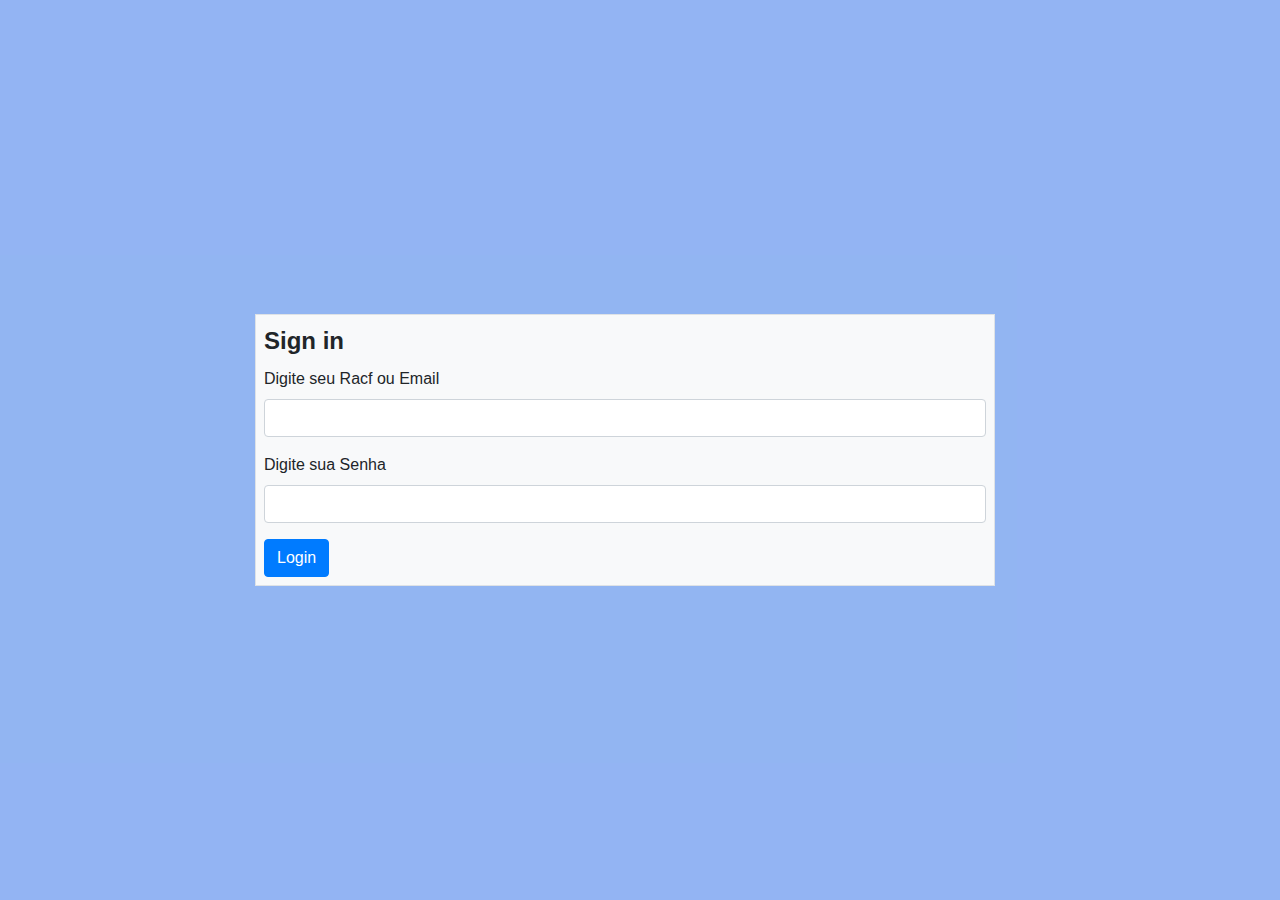
<file: FrontEnd/html/index.html>
<!DOCTYPE html>
<html lang="en">
<head>
    <meta charset="UTF-8">
    <meta name="viewport" content="width=device-width, initial-scale=1.0">
    <title>DashCard - Login</title>
 
    <link rel="stylesheet" href="https://stackpath.bootstrapcdn.com/bootstrap/4.4.1/css/bootstrap.min.css" integrity="sha384-Vkoo8x4CGsO3+Hhxv8T/Q5PaXtkKtu6ug5TOeNV6gBiFeWPGFN9MuhOf23Q9Ifjh" crossorigin="anonymous">

    <script src="https://code.jquery.com/jquery-3.4.1.slim.min.js" integrity="sha384-J6qa4849blE2+poT4WnyKhv5vZF5SrPo0iEjwBvKU7imGFAV0wwj1yYfoRSJoZ+n" crossorigin="anonymous"></script>
    <script src="https://cdn.jsdelivr.net/npm/popper.js@1.16.0/dist/umd/popper.min.js" integrity="sha384-Q6E9RHvbIyZFJoft+2mJbHaEWldlvI9IOYy5n3zV9zzTtmI3UksdQRVvoxMfooAo" crossorigin="anonymous"></script>
    <script src="https://stackpath.bootstrapcdn.com/bootstrap/4.4.1/js/bootstrap.min.js" integrity="sha384-wfSDF2E50Y2D1uUdj0O3uMBJnjuUD4Ih7YwaYd1iqfktj0Uod8GCExl3Og8ifwB6" crossorigin="anonymous"></script>

    <link rel="stylesheet" href="../css/estilo.css">
    <script src="../js/index.js"></script>

</head>

<body>

    <div class="container d-flex h-100">
        <div class="row align-items-center w-100">
            <div class="col-8 mx-auto p-2 border bg-light">
                <legend><b>Sign in</b></legend>
                <form>
                    <div class="form-group">
                      <label for="InputIdentity">Digite seu Racf ou Email</label>
                      <input type="text" class="form-control" id="InputIdentity" required>
                    </div>
                    <div class="form-group">
                      <label for="InputPassword">Digite sua Senha</label>
                      <input type="password" class="form-control" id="InputPassword" required>
                    </div>
                    <button type="submit" class="btn btn-primary" onclick="fazerLogin(event)">Login</button>
                    <div id="resultado"></div>
                  </form>
            </div>
        </div>
    </div>
    
</body>
</html>
</file>
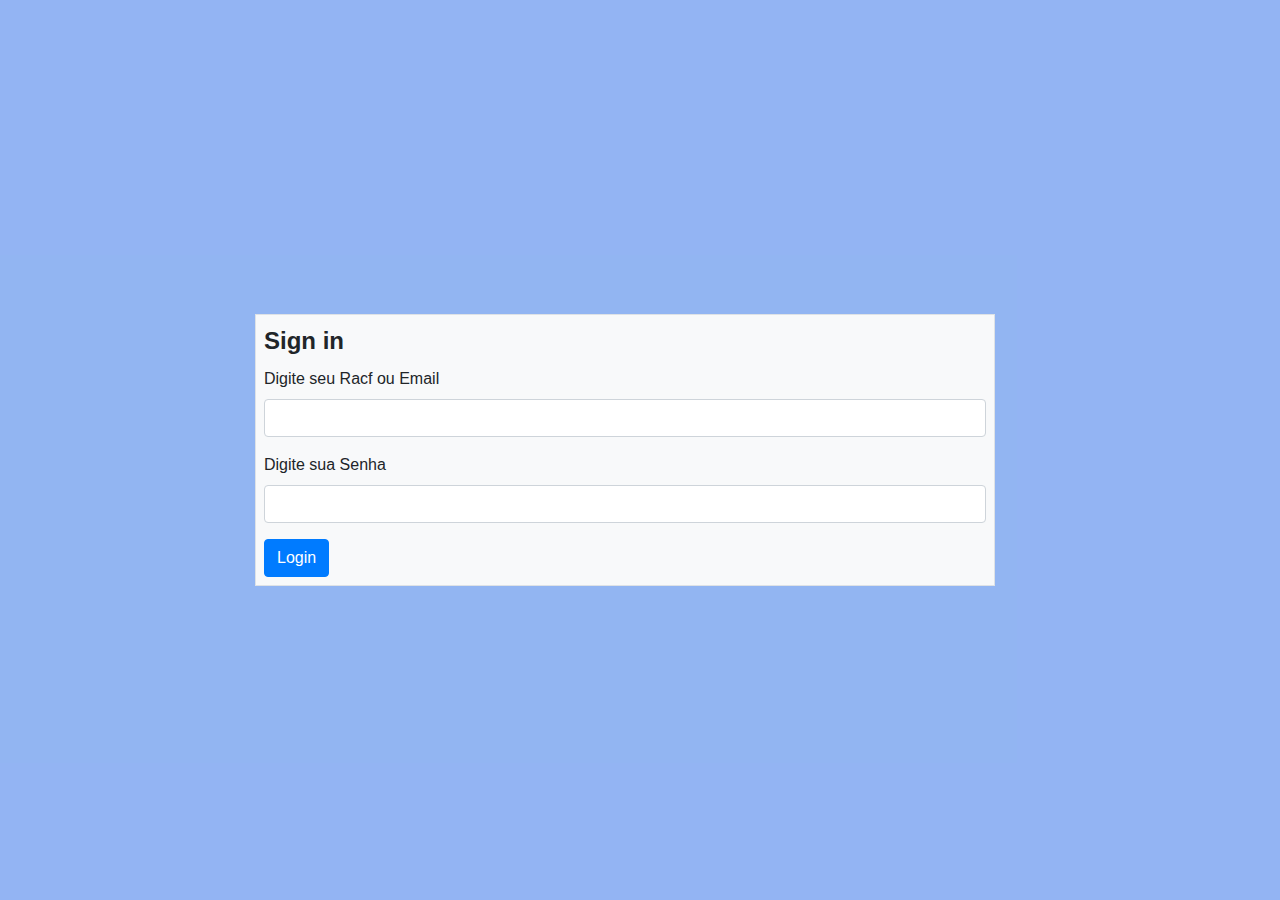
<file: FrontEnd/html/busca.html>
<!DOCTYPE html>
<html lang="en">

<head>
    <meta charset="UTF-8">
    <meta name="viewport" content="width=device-width, initial-scale=1.0">
    <title>DashCard - Relatorio Parceiro</title>

    <link rel="stylesheet" href="https://stackpath.bootstrapcdn.com/bootstrap/4.4.1/css/bootstrap.min.css"
        integrity="sha384-Vkoo8x4CGsO3+Hhxv8T/Q5PaXtkKtu6ug5TOeNV6gBiFeWPGFN9MuhOf23Q9Ifjh" crossorigin="anonymous">

    <script src="https://code.jquery.com/jquery-3.4.1.slim.min.js"
        integrity="sha384-J6qa4849blE2+poT4WnyKhv5vZF5SrPo0iEjwBvKU7imGFAV0wwj1yYfoRSJoZ+n"
        crossorigin="anonymous"></script>
    <script src="https://cdn.jsdelivr.net/npm/popper.js@1.16.0/dist/umd/popper.min.js"
        integrity="sha384-Q6E9RHvbIyZFJoft+2mJbHaEWldlvI9IOYy5n3zV9zzTtmI3UksdQRVvoxMfooAo"
        crossorigin="anonymous"></script>
    <script src="https://stackpath.bootstrapcdn.com/bootstrap/4.4.1/js/bootstrap.min.js"
        integrity="sha384-wfSDF2E50Y2D1uUdj0O3uMBJnjuUD4Ih7YwaYd1iqfktj0Uod8GCExl3Og8ifwB6"
        crossorigin="anonymous"></script>

    <link rel="stylesheet" href="../css/estilo.css">
    <!-- <script src="../js/interna.js"></script> -->
    <script src="../js/busca.js"></script>

</head>

<body onload="validaLogin()">
    <div class="container h-100">
        <div class="row justify-content-between">
            <div id="foto" class="col-8">
                <div class="media">
                    <div id="imgUser"></div>
                    <h5 class="mt-0">
                        <br>
                        <p id="dadosUser"></p>
                    </h5>
                </div>
            </div>
            <div class="col-4 text-right">
                <button class="btn btn-primary" onclick="logout()">logout</button>
            </div>
            <div class="col-12 text-right">
                <button class="btn btn-primary" onclick="voltar()">Voltar</button>
            </div>
        </div>

            <div class="row w-100" style="height: 100px;margin-top:50px">
                <div class="col-5 mx-auto">
                    <div class="row badge badge-primary text-wrap p-2 text-center" style="width: 20rem"><h3><b>Parceiro</b></h3></div>
                        <div id="dadosParceiro"></div>
                </div>
            </div>

            <div class="row w-100" style="height: 100px;margin-top:50px">
                <div class="col-5 mx-auto">
                    <div class="row badge badge-primary text-wrap p-2 text-center" style="width: 20rem" ><h3><b>Sucesso</b></h3></div>
                    <div id="sucesso"></div>
                </div>
            </div>
            
            <div class="row w-100" style="height: 100px;margin-top:50px">
                <div class="col-5 mx-auto">
                    <div class="row badge badge-primary text-wrap p-2 text-center" style="width: 20rem"><h3><b>Falhas</b></h3></div>
                    <div id="falhas" class="text-left"></div>
                </div>
            </div>

            <div class="row w-100" style="height: 100px;margin-top:50px">
                <div class="col-5 mx-auto">
                    <div class="row badge badge-primary text-wrap p-2 text-center" style="width: 20rem"><h3><b>Fraudes</b></div>
                    <div id="fraudes"></div>
                </div>
            </div>


            <!-- <div class="row w-100">
                <div class="col-10 mx-auto" id="tabela">
                 
                </div>
            </div> -->

    </div>

</body>
</html>
</file>
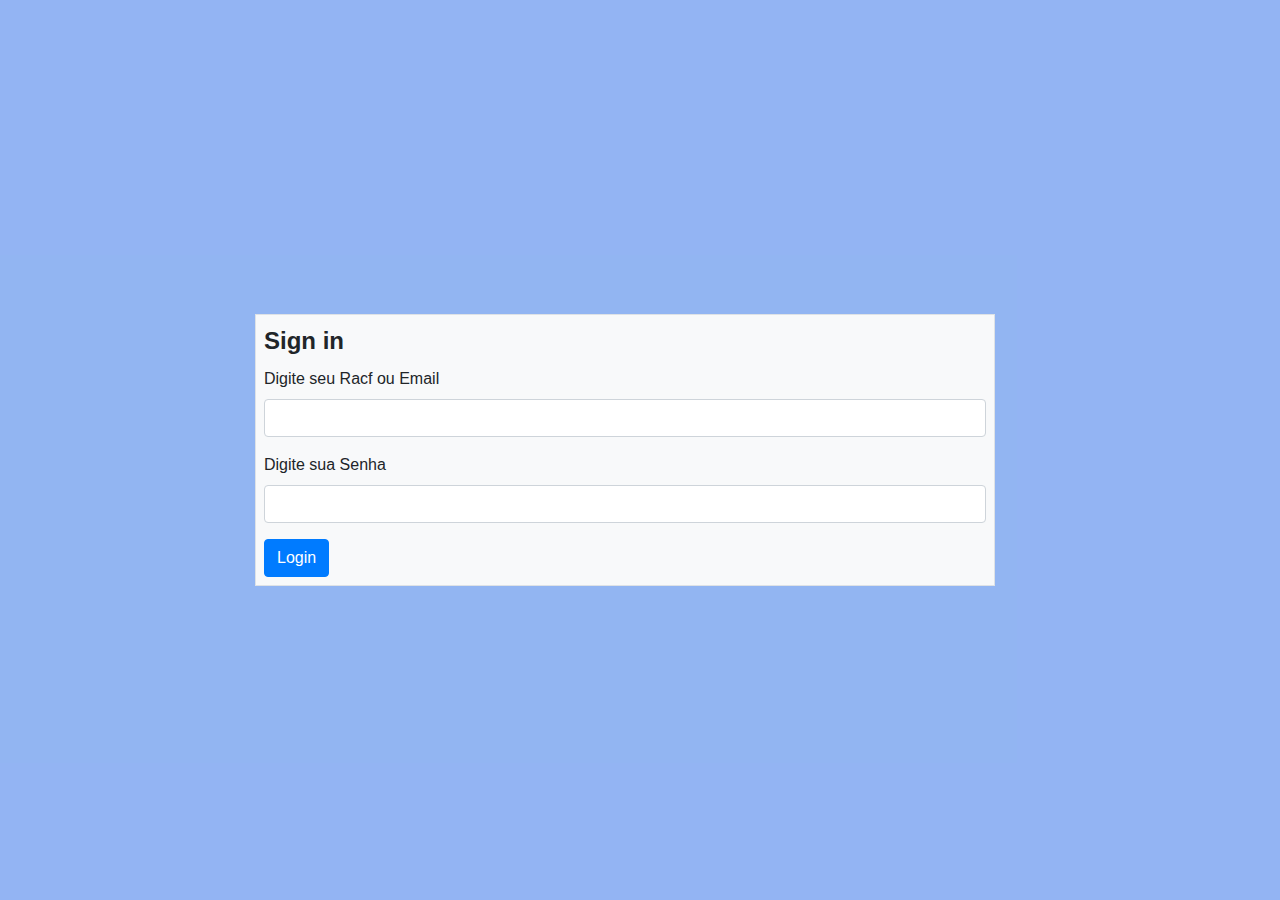
<file: FrontEnd/html/interna.html>
<!DOCTYPE html>
<html lang="en">

<head>
    <meta charset="UTF-8">
    <meta name="viewport" content="width=device-width, initial-scale=1.0">
    <title>DashCard - Home</title>

    <link rel="stylesheet" href="https://stackpath.bootstrapcdn.com/bootstrap/4.4.1/css/bootstrap.min.css"
        integrity="sha384-Vkoo8x4CGsO3+Hhxv8T/Q5PaXtkKtu6ug5TOeNV6gBiFeWPGFN9MuhOf23Q9Ifjh" crossorigin="anonymous">

    <script src="https://code.jquery.com/jquery-3.4.1.slim.min.js"
        integrity="sha384-J6qa4849blE2+poT4WnyKhv5vZF5SrPo0iEjwBvKU7imGFAV0wwj1yYfoRSJoZ+n"
        crossorigin="anonymous"></script>
    <script src="https://cdn.jsdelivr.net/npm/popper.js@1.16.0/dist/umd/popper.min.js"
        integrity="sha384-Q6E9RHvbIyZFJoft+2mJbHaEWldlvI9IOYy5n3zV9zzTtmI3UksdQRVvoxMfooAo"
        crossorigin="anonymous"></script>
    <script src="https://stackpath.bootstrapcdn.com/bootstrap/4.4.1/js/bootstrap.min.js"
        integrity="sha384-wfSDF2E50Y2D1uUdj0O3uMBJnjuUD4Ih7YwaYd1iqfktj0Uod8GCExl3Og8ifwB6"
        crossorigin="anonymous"></script>

    <link rel="stylesheet" href="../css/estilo.css">
    <script src="../js/interna.js"></script>
 
</head>

 <body onload="validaLogin()">
    <div class="container h-100">
        <div class="row justify-content-between">
            <div id="foto" class="col-8">
                <div class="media">
                    <div id="imgUser"></div>
                    <h5 class="mt-0">
                        <br>
                        <p id="dadosUser"></p>
                    </h5>
                </div>
            </div>
            <div class="col-4 text-right">
                <button class="btn btn-primary" onclick="logout()">logout</button>
            </div>
        </div>

            <div class="row w-100" style="height: 100px;margin-top:50px">
                <div class="mx-auto" id="opcoes">
                    <!-- aqui vai combobox de agentes -->
                    <label>Parceiro:</label>
                    <select id="parceiros" onchange="verAgente()"></select>
                </div>
            </div>

            <div class="row w-100">
                    <div class="mx-auto" id="tabela">
                        <label class="Top10"><b>TOP10 - parceiros</b></label>
                    <div id="dadosParceiro" class="div1"></div>
                </div>
            </div>

    </div>



</body>

</html>
</file>
<file: FrontEnd/css/estilo.css>
body,html{
    height: 100%;
    background-color: rgba(122, 163, 240, 0.568);   
}

img{
    width: 70px;
    height: 80px;
}

.teste{
    font-size: 16pt;
    border-block: 12px;
}

.div1{
    background-color: rgba(238, 238, 238, 0.637);
    padding: 10px;
}

.div_dadosParceiro{
    background-color: white;
    text-align: center;
    font-size: 16px;
    font-family: Verdana, Geneva, Tahoma, sans-serif;
    width: 250px;
}

.div_sucesso{
    background-color: white;
    text-align: center;
    font-size: 16px;
    font-family: Verdana, Geneva, Tahoma, sans-serif;
    width: 250px;
}

.div_falhas{
    background-color: white;
    text-align: center;
    font-size: 16px;
    font-family: Verdana, Geneva, Tahoma, sans-serif;
    width: 250px;
}

.div_fraudes{
    background-color: white;
    text-align: center;
    font-size: 16px;
    font-family: Verdana, Geneva, Tahoma, sans-serif;
    width: 250px;
}
</file>
